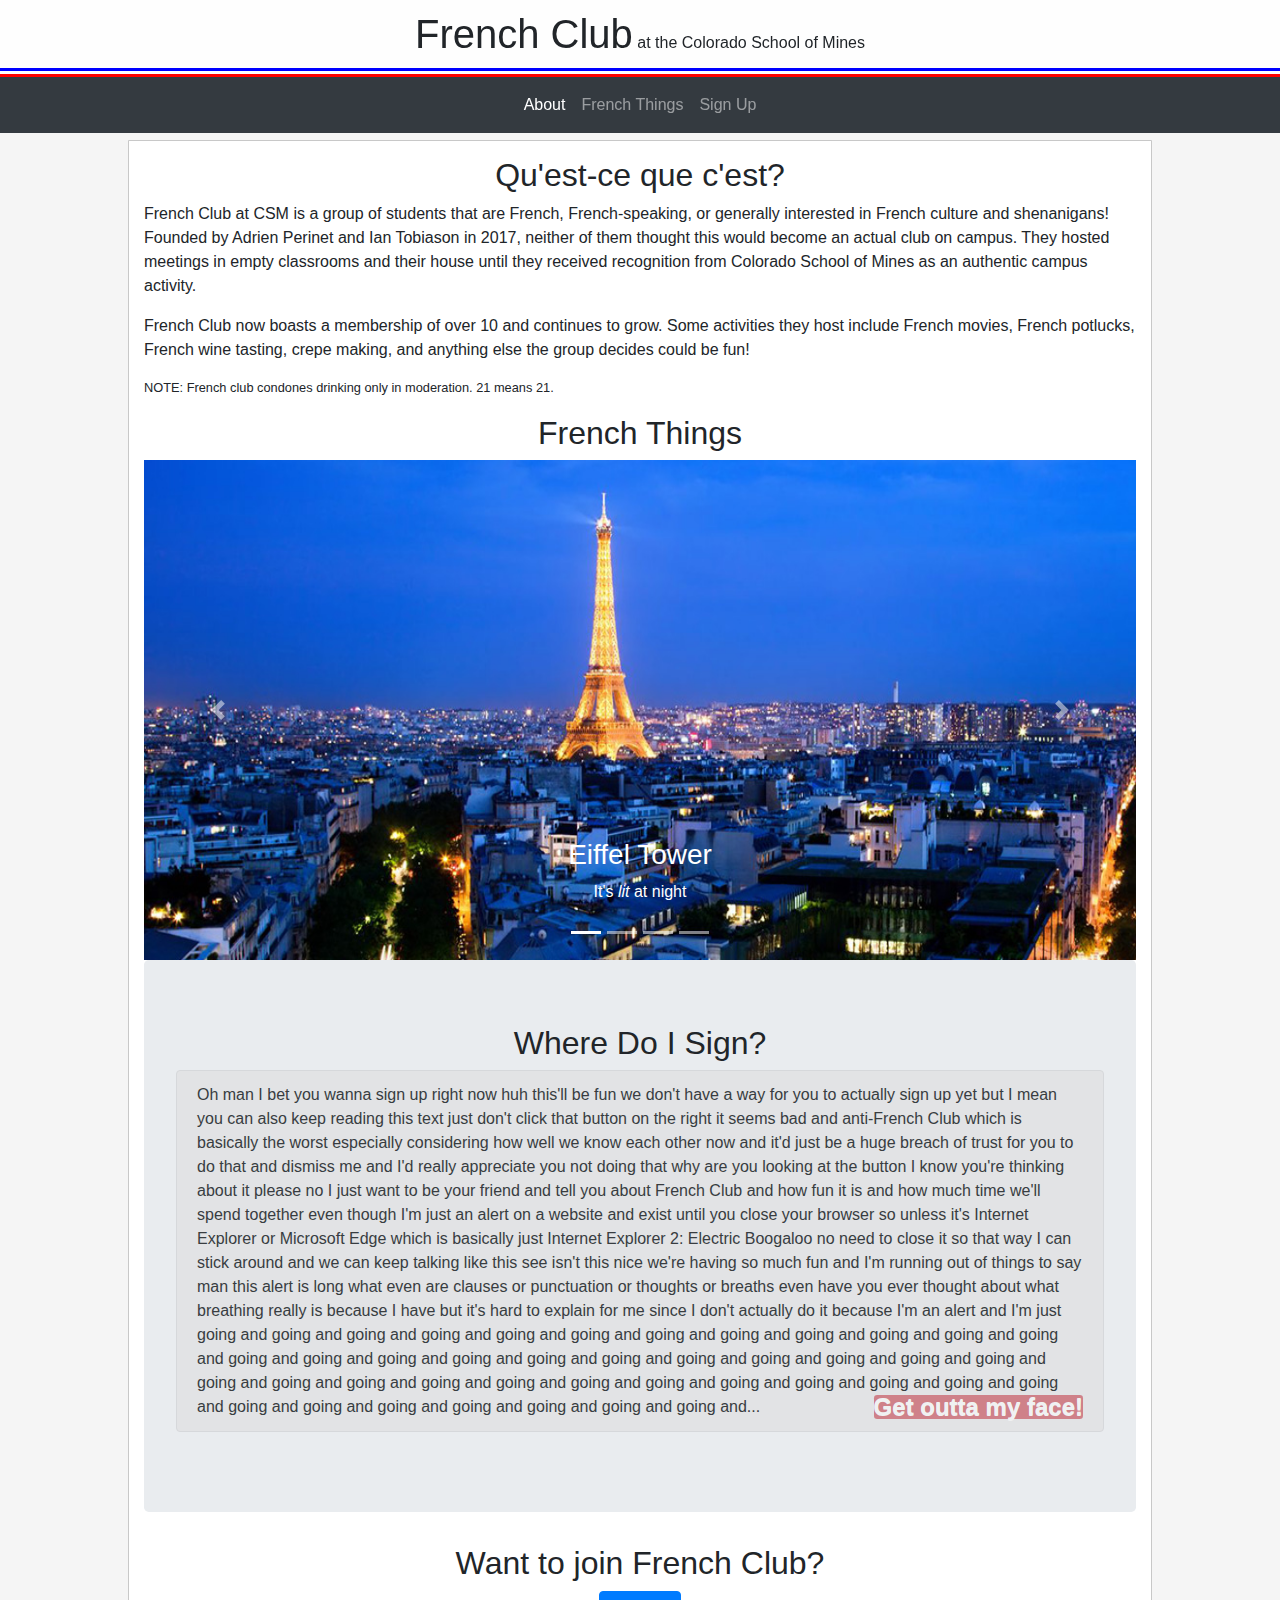
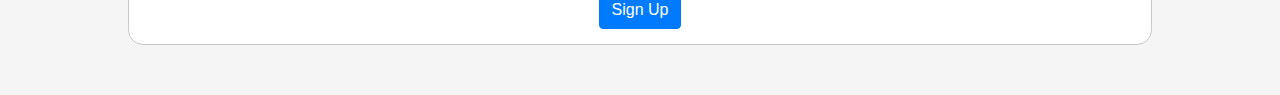
<file: index.html>
<!DOCTYPE html>
<html lang="en">

<head>
    <title>French Club at CSM</title>
    <meta charset="utf-8">
    <meta name="viewport" content="width=device-width, initial-scale=1">
    <link rel="stylesheet" href="https://maxcdn.bootstrapcdn.com/bootstrap/4.0.0/css/bootstrap.min.css">
    <link rel="stylesheet" href="style.css">
    <script src="https://ajax.googleapis.com/ajax/libs/jquery/3.3.1/jquery.min.js"></script>
    <script src="https://cdnjs.cloudflare.com/ajax/libs/popper.js/1.12.9/umd/popper.min.js"></script>
    <script src="https://maxcdn.bootstrapcdn.com/bootstrap/4.0.0/js/bootstrap.min.js"></script>
	<script>
		$(document).ready(function(){
			$('#alertBut').click(function(){
				$('#butAlert').show()
			})
		});
	</script>
</head>

<body data-spy="scroll" data-target=".navbar" data-offset="160">
    <div id="header" class="fixed-top">
        <div id="title">
            <h1 style="display: inline">French Club</h1>
            <span>at the Colorado School of Mines</span>
        </div>
        <nav class="navbar navbar-expand-sm bg-dark navbar-dark">
            <ul class="navbar-nav">
                <li class="nav-item">
                    <a class="nav-link" href="#about">About</a>
                </li>
                <li class="nav-item">
                    <a class="nav-link" href="#french-things">French Things</a>
                </li>
                <li class="nav-item">
                    <a class="nav-link" href="#signup">Sign Up</a>
                </li>
            </ul>
        </nav>
    </div>
    <div id="content" class="container">
        <div id="about">
            <h2 class="text-center">Qu'est-ce que c'est?</h2>
			<p class="justify">French Club at CSM is a group of students that are French, French-speaking, or generally interested in French culture and shenanigans! Founded by Adrien Perinet and Ian Tobiason in 2017, neither of them thought this would become an actual club on campus. They hosted meetings in empty classrooms and their house until they received recognition from Colorado School of Mines as an authentic campus activity.</p>
			<p class="justify">French Club now boasts a membership of over 10 and continues to grow. Some activities they host include French movies, French potlucks, French wine tasting, crepe making, and anything else the group decides could be fun!</p>
			<p class="justify small">NOTE: French club condones drinking only in moderation. 21 means 21.</p>
        </div>
        <div id="french-things">
            <h2 class="text-center">French Things</h2>
            <div id="france" class="carousel slide" data-ride="carousel">
                <ul class="carousel-indicators">
                    <li data-target="#france" data-slide-to="0" class="active"></li>
                    <li data-target="#france" data-slide-to="1"></li>
                    <li data-target="#france" data-slide-to="2"></li>
					<li data-target="#france" data-slide-to="3"></li>
                </ul>
                <div class="carousel-inner">
                    <div class="carousel-item active">
                        <img src="images/france.jpeg" alt="Eiffel" height="500">
                        <div class="carousel-caption">
                            <h3>Eiffel Tower</h3>
                            <p>It's <em>lit</em> at night</p>
                        </div>
                    </div>
                    <div class="carousel-item">
                        <img src="images/carleton.jpg" alt="Carleton" height="500">
                        <div class="carousel-caption">
                            <h3>Carleton</h3>
                            <p>Beautiful University!</p>
                        </div>
                    </div>
                    <div class="carousel-item">
                        <img src="images/france1.jpg" alt="France" height="500">
                        <div class="carousel-caption">
                            <h3>The tall triangle</h3>
                            <p>I like tall things!</p>
                        </div>
                    </div>
					<div class="carousel-item">
                        <img src="images/thefranz.jpg" alt="Franzia" height="500">
                        <div class="carousel-caption">
                            <h3>Sweet sweet wine</h3>
                            <p>Nothing like a good bag o' wine in the mornin'</p>
                        </div>
                    </div>
                </div>
                <a class="carousel-control-prev" href="#france" data-slide="prev">
				    <span class="carousel-control-prev-icon"></span>
				</a>
                <a class="carousel-control-next" href="#france" data-slide="next">
				    <span class="carousel-control-next-icon"></span>
				</a>
            </div>

        </div>
        <div id="signup" class="jumbotron">
        	<h2 class="text-center">Where Do I Sign?</h2>
			<div class="alert alert-secondary alert-dismissable fade show">
				<!--Alert text-->Oh man I bet you wanna sign up right now huh this'll be fun we don't have a way for you to actually sign up yet but I mean you can also keep reading this text just don't click that button on the right it seems bad and anti-French Club which is basically the worst especially considering how well we know each other now and it'd just be a huge breach of trust for you to do that and dismiss me and I'd really appreciate you not doing that why are you looking at the button I know you're thinking about it please no I just want to be your friend and tell you about French Club and how fun it is and how much time we'll spend together even though I'm just an alert on a website and exist until you close your browser so unless it's Internet Explorer or Microsoft Edge which is basically just Internet Explorer 2: Electric Boogaloo no need to close it so that way I can stick around and we can keep talking like this see isn't this nice we're having so much fun and I'm running out of things to say man this alert is long what even are clauses or punctuation or thoughts or breaths even have you ever thought about what breathing really is because I have but it's hard to explain for me since I don't actually do it because I'm an alert and I'm just going and going and going and going and going and going and going and going and going and going and going and going and going and going and going and going and going and going and going and going and going and going and going and going and going and going and going and going and going and going and going and going and going and going and going and going and going and going and going and going and going and going and...
				<button id="alertBut" class="btn btn-danger btn-sm active close" data-dismiss="alert">Get outta my face!</button>
			</div>
			<div id="butAlert" class="alert alert-primary fade show">
				<!--Second alert text-->Thanks, needed that. Maybe one day these buttons will actually help you sign up for French Club, but for now they're just kind of a gimmick. But it's a fun gimmick... right? Guys?
			</div>
        </div>
		
        <div id="signUp">
                <div class="text-center">
                    <h2 class="text-center">Want to join French Club?</h2>
                    <!-- Button to Open the Sign Up Modal -->
                    <button type="button" class="btn btn-primary" data-toggle="modal" data-target="#signUpModal">
                        Sign Up
                    </button>
                </div>
                
    
                <!-- The Sign Up Modal -->
                <div class="modal fade" id="signUpModal">
                    <div class="modal-dialog">
                    <div class="modal-content">
                    
                        <!-- Modal Header -->
                        <div class="modal-header">
                        <h4 class="modal-title">Sign Up Form</h4>
                        <button type="button" class="close" data-dismiss="modal">&times;</button>
                        </div>
                        
                        <!-- Modal body -->
                        <div class="modal-body">
                                <form>
                                    <div class="form-group">
                                        <label for="firstName">First Name:</label>
                                        <input type="text" class="form-control" id="firstName">
                                    </div>
                                    <div class="form-group">
                                        <label for="lastName">Last Name:</label>
                                        <input type="text" class="form-control" id="lastName">
                                    </div>
                                    <div class="form-group">
                                        <label for="email">Mines Email Address:</label>
                                        <input type="text" class="form-control" id="email">
                                    </div>
                                    <div class="form-group">
                                        <label for="year">Year:</label>
                                        <div class="radio">
                                            <label><input type="radio" name="year">Freshman</label>
                                        </div>
                                        <div class="radio">
                                            <label><input type="radio" name="year">Sophomore</label>
                                        </div>
                                        <div class="radio">
                                            <label><input type="radio" name="year">Junior</label>
                                        </div>
                                        <div class="radio">
                                            <label><input type="radio" name="year">Senior</label>
                                        </div>
                                        <div class="radio">
                                            <label><input type="radio" name="year">Graduate</label>
                                        </div>
                                    </div>
                                </form>
                        </div>
                        
                        <!-- Modal footer -->
                        <div class="modal-footer">
                        <button type="button" class="btn btn-success" data-dismiss="modal">Submit</button>
                        </div>
                        
                    </div>
                    </div>
                </div>
		
    </div>
</body>

</html>
</file>
<file: style.css>
body {
	background-color: rgb(245, 245, 245);
	padding-bottom: 50px;
}

#content {
	position: relative;
	width: 100%;
	margin: auto;
	margin-top: 240px;
	padding: 15px;
	overflow: auto;
	
	background-color: white;
	border: 1px solid rgb(200, 200, 200);
	border-radius: 0 0 15px 15px;
}

@media screen and (min-width: 600px) {
   #content {
	  width: 80%;
	  margin-top: 140px;
   } 
}

#title {
	width: 100%;
	padding: 10px;
	box-shadow: /* Creates the french flag around the bottom of the navbar */
		0 0 0 3px rgb(0, 0, 255),
		0 0 0 6px rgb(255, 255, 255),
		0 0 0 9px rgb(255, 0, 0);
	margin-bottom: 10px;
	
	background-color: rgba(255, 255, 255, 0.9);
	text-align: center;
}

#butAlert {
	display: none;
}

.navbar {
    display: flex;
    justify-content: center;
    flex-wrap: wrap;
	margin-top: -1px;
}

/* standard link in navbar */
.navbar-dark .navbar-nav .nav-link {
	
}

/* active link in navbar */
.navbar-dark .navbar-nav .nav-link.active {
	
}

.carousel-inner img {
  width: 100%;
  height: 500px;
}
</file>
